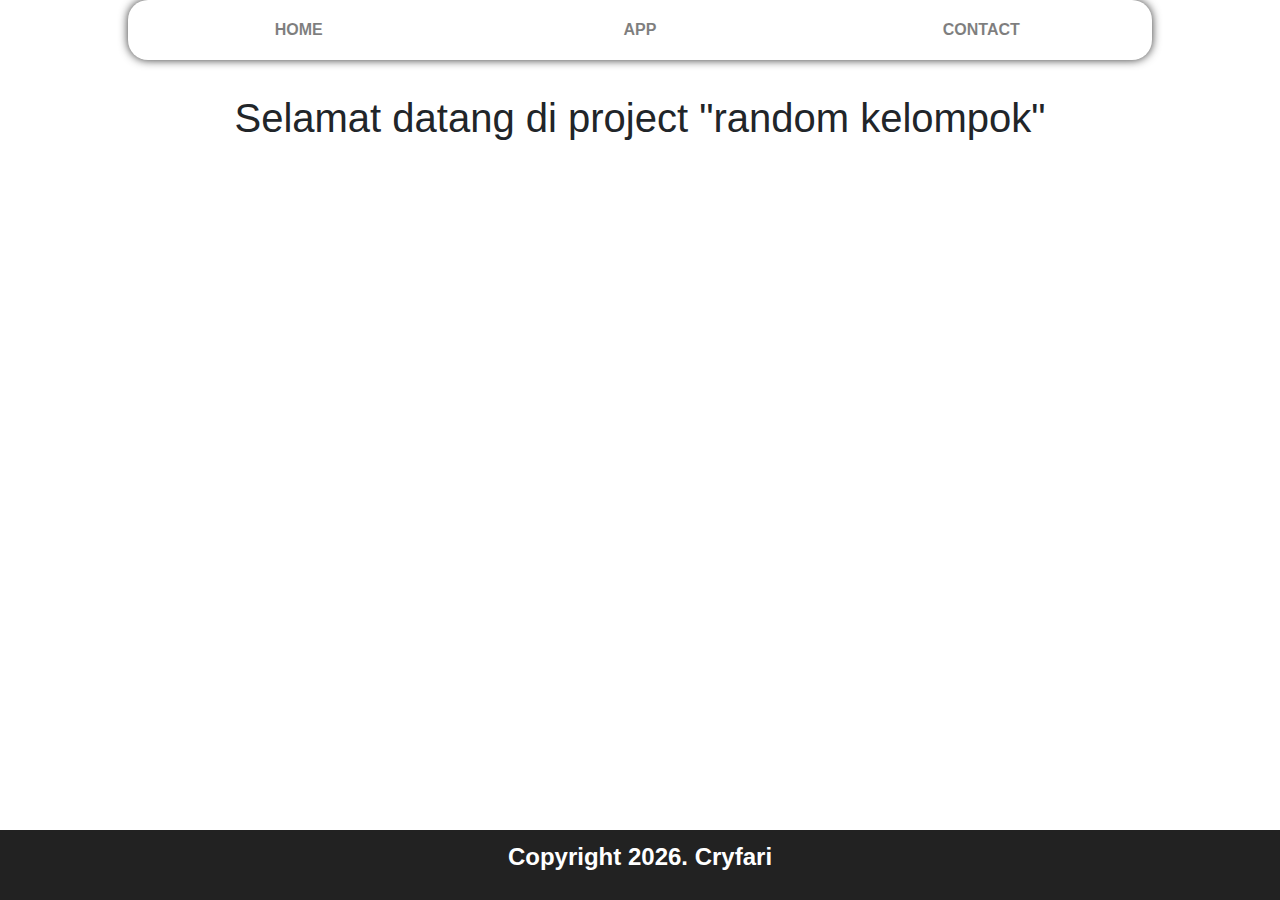
<file: index.html>
<!DOCTYPE html>
<html lang="en">
<head>
    <meta charset="UTF-8">
    <meta http-equiv="X-UA-Compatible" content="IE=edge">
    <meta name="viewport" content="width=device-width, initial-scale=1.0">
    <link rel="stylesheet" href="assets/style.css">
    <link rel="stylesheet" href="https://cdn.jsdelivr.net/npm/bootstrap@5.2.0/dist/css/bootstrap.min.css">
    <link rel="stylesheet" href="https://cdnjs.cloudflare.com/ajax/libs/font-awesome/6.2.0/css/all.min.css" integrity="sha512-xh6O/CkQoPOWDdYTDqeRdPCVd1SpvCA9XXcUnZS2FmJNp1coAFzvtCN9BmamE+4aHK8yyUHUSCcJHgXloTyT2A==" crossorigin="anonymous" referrerpolicy="no-referrer" />
    <title>App Kelompok</title>
</head>
<body>
    <header>
        <ul class="nav-list">
            <li class="nav-item">
                <a href="index.html" class="nav-link">
                    <span class="nav-icon fa fa-home"></span>
                    <span class="nav-text">HOME</span>
                </a>
            </li>
            <li class="nav-item">
                <a href="app/app.html" class="nav-link">
                    <span class="nav-icon fa-solid fa-people-group"></span>
                    <span class="nav-text">APP</span>
                </a>
            </li>
            <li class="nav-item">
                <a href="/contact/contact.html" class="nav-link">
                    <span class="nav-icon fa fa-contact-card"></span>
                    <span class="nav-text">CONTACT</span>
                </a>
            </li>
        </ul>
    </header>
    <main>
        <div class="container">
            <br>
            <h1 class="title">Selamat datang di project "random kelompok"</h1>
        </div>
    </main>
    <footer>
        <div class="def-footer">
            <p>Copyright <span id="year"></span>. Cryfari</p>
        </div>
    </footer>
    <script src="assets/source.js"></script>
</body>
</html>
</file>
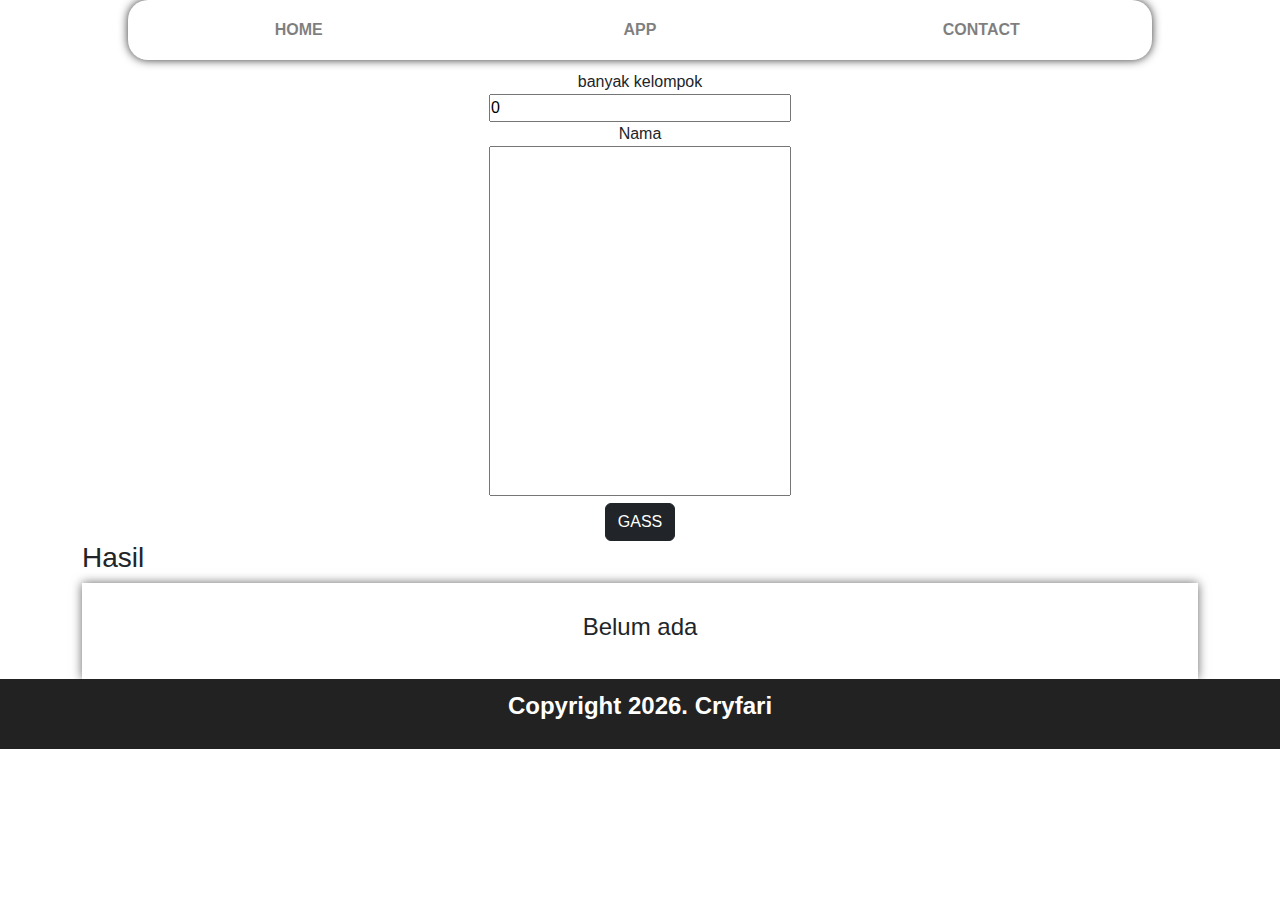
<file: app/app.html>
<!DOCTYPE html>
<html lang="en">
<head>
    <meta charset="UTF-8">
    <meta http-equiv="X-UA-Compatible" content="IE=edge">
    <meta name="viewport" content="width=device-width, initial-scale=1.0">
    <link rel="stylesheet" href="../assets/style.css">
    <link rel="stylesheet" href="https://cdn.jsdelivr.net/npm/bootstrap@5.2.0/dist/css/bootstrap.min.css">
    <link rel="stylesheet" href="https://cdnjs.cloudflare.com/ajax/libs/font-awesome/6.2.0/css/all.min.css" integrity="sha512-xh6O/CkQoPOWDdYTDqeRdPCVd1SpvCA9XXcUnZS2FmJNp1coAFzvtCN9BmamE+4aHK8yyUHUSCcJHgXloTyT2A==" crossorigin="anonymous" referrerpolicy="no-referrer" />
    <title>App Kelompok</title>
</head>
<body>
    <header>
        <ul class="nav-list">
            <li class="nav-item">
                <a href="../index.html" class="nav-link">
                    <span class="nav-icon fa fa-home"></span>
                    <span class="nav-text">HOME</span>
                </a>
            </li>
            <li class="nav-item">
                <a href="app.html" class="nav-link">
                    <span class="nav-icon fa-solid fa-people-group"></span>
                    <span class="nav-text">APP</span>
                </a>
            </li>
            <li class="nav-item">
                <a href="../contact/contact.html" class="nav-link">
                    <span class="nav-icon fa fa-contact-card"></span>
                    <span class="nav-text">CONTACT</span>
                </a>
            </li>
        </ul>
    </header>
    <main>
        <div class="container">
            <div class="form">
                <form action="">
                    <label for="kelompok">banyak kelompok</label><br/>
                    <input class="input-kel" type="number" name="kelompok" id="kelompok" min="0" value="0"><br/>
                    <label for="name">Nama</label><br/>
                    <textarea name="name" id="name" cols="30" rows="10"></textarea><br>
                    <input class="btn btn-dark" type="button" value="GASS" onclick="kelompokResult()">
                </form>
            </div>
            
    
            <h3>Hasil</h3>
            <div class="output" id="output">
                    <h4>Belum ada</h4>
            </div>
        </div>
        
    </main>
    <footer>
        <div class="app-footer">
            <p>Copyright <span id="year"></span>. Cryfari</p>
        </div>
    </footer>
    <script src="../assets/source.js"></script>
</body>
</html>
</file>
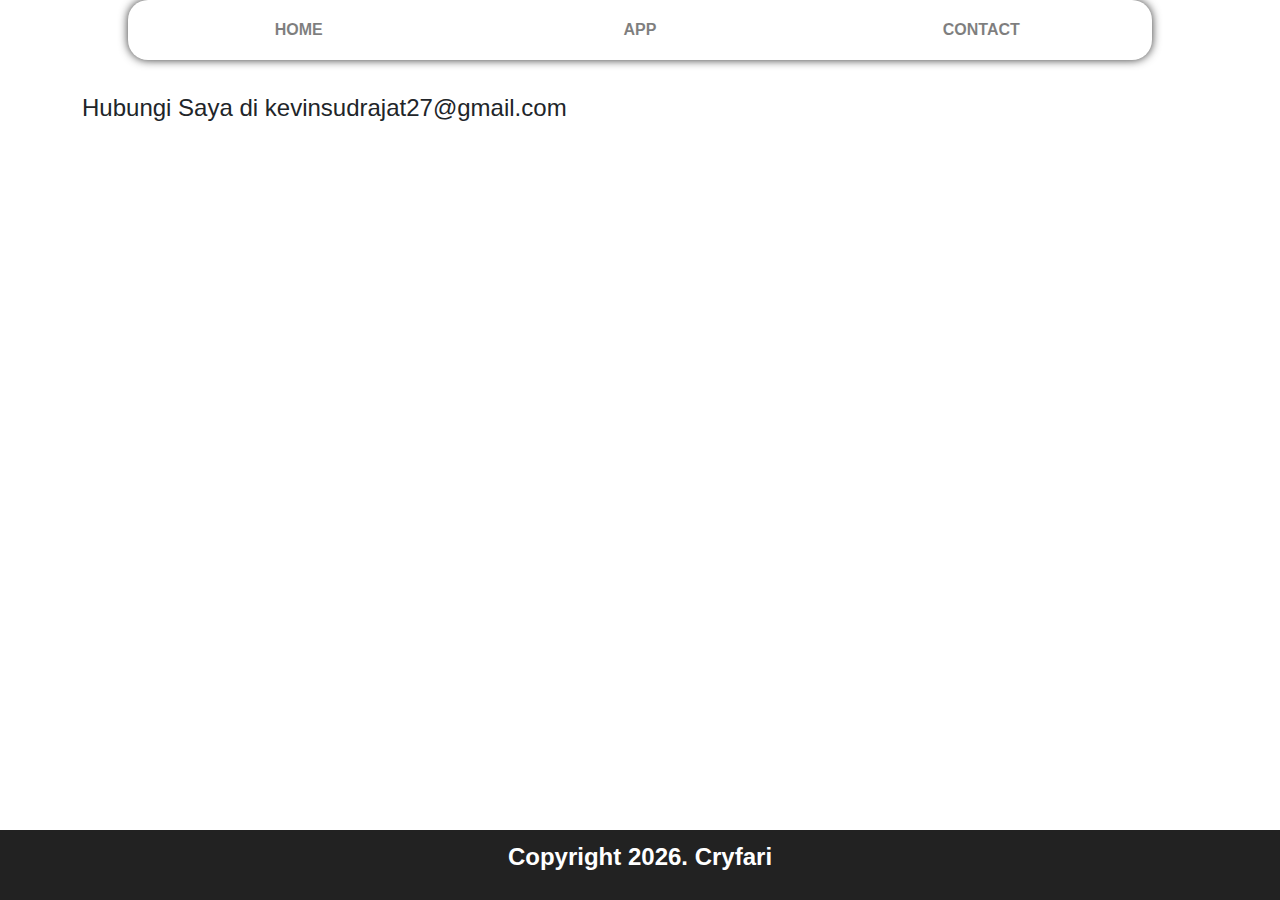
<file: contact/contact.html>
<!DOCTYPE html>
<html lang="en">
<head>
    <meta charset="UTF-8">
    <meta http-equiv="X-UA-Compatible" content="IE=edge">
    <meta name="viewport" content="width=device-width, initial-scale=1.0">
    <link rel="stylesheet" href="../assets/style.css">
    <link rel="stylesheet" href="https://cdn.jsdelivr.net/npm/bootstrap@5.2.0/dist/css/bootstrap.min.css">
    <link rel="stylesheet" href="https://cdnjs.cloudflare.com/ajax/libs/font-awesome/6.2.0/css/all.min.css" integrity="sha512-xh6O/CkQoPOWDdYTDqeRdPCVd1SpvCA9XXcUnZS2FmJNp1coAFzvtCN9BmamE+4aHK8yyUHUSCcJHgXloTyT2A==" crossorigin="anonymous" referrerpolicy="no-referrer" />
    <title>App Kelompok</title>
</head>
<body>
    <header>
        <ul class="nav-list">
            <li class="nav-item">
                <a href="../index.html" class="nav-link">
                    <span class="nav-icon fa fa-home"></span>
                    <span class="nav-text">HOME</span>
                </a>
            </li>
            <li class="nav-item">
                <a href="../app/app.html" class="nav-link">
                    <span class="nav-icon fa-solid fa-people-group"></span>
                    <span class="nav-text">APP</span>
                </a>
            </li>
            <li class="nav-item">
                <a href="contact.html" class="nav-link">
                    <span class="nav-icon fa fa-contact-card"></span>
                    <span class="nav-text">CONTACT</span>
                </a>
            </li>
        </ul>
    </header>
    <main>
        <div class="container">
            <br>
            <h4>Hubungi Saya di kevinsudrajat27@gmail.com</h4>
        </div>
    </main>
    <footer>
        <div class="def-footer">
            <p>Copyright <span id="year"></span>. Cryfari</p>
        </div>
    </footer>
    <script src="../assets/source.js"></script>
</body>
</html>
</file>
<file: assets/style.css>
input::-webkit-outer-spin-button,
input::-webkit-inner-spin-button {
    -webkit-appearance: none;
    margin: 0;
}

input[type=number] {
    -moz-appearance: textfield;
}

*,
html,
body {
    margin: 0;
    padding: 0;
    box-sizing: border-box;
    font-family: Arial, Helvetica, sans-serif;
}

header {
    margin: 0 auto;
    width: 80%;
    height: 70px;
}

.nav-list {
    display: flex;
    box-shadow: 0 0 10px rgba(0, 0, 0, 0.8);
    border-radius: 20px;
    padding: 0 !important;
}

.nav-item {
    display: flex;
    width: 100%;
    height: 60px;
    display: flex;
    justify-content: center;
    align-items: center;
}

.nav-link {
    text-decoration: none;
    opacity: .5;
}

.nav-icon {
    display: none !important;
}

.nav-text {
    font-weight: bolder;
    color: black;
}

.container {
    margin: 0 auto;
    padding: 0 5px;
    width: 80%;
}

.title {
    text-align: center;
}

div .form {
    display: block;
    text-align: center;
}

form {
    display: inline-block;
}
.input-kel {
    width: 100%;
}

textarea {
    resize: none !important;
    padding: 3px;
    width: 100%;
    height: 350px;
}

.kelompok {
    padding: 10px;
    box-shadow: 0 0 10px rgba(0, 0, 0, 0.4);
    width: 210px;
    margin: 7px;
}

.output {
    display: flex;
    flex-wrap: wrap;
    justify-content: space-around;
    box-shadow: 0 0 10px rgba(0, 0, 0, 0.6);
    padding-top: 30px;
    padding-bottom: 30px;
}

.app-footer{
    height: 70px;
    bottom: 0;
    background-color: #222222;
    display: flex;
    justify-content: center;
    align-items: center;
  }
.def-footer {
    position: absolute;
    bottom: 0;
    height: 70px;
    width: 100%;
    background-color: #222222;
    display: flex;
    justify-content: center;
    align-items: center;
}

footer p {
    color: white;
    font-weight: bolder;
    font-size: 24px;
}

@media screen and (max-width: 487px) {
    .nav-icon {
        display: block !important;
    }
    
    .nav-text {
        display: none;
    }
}
</file>
